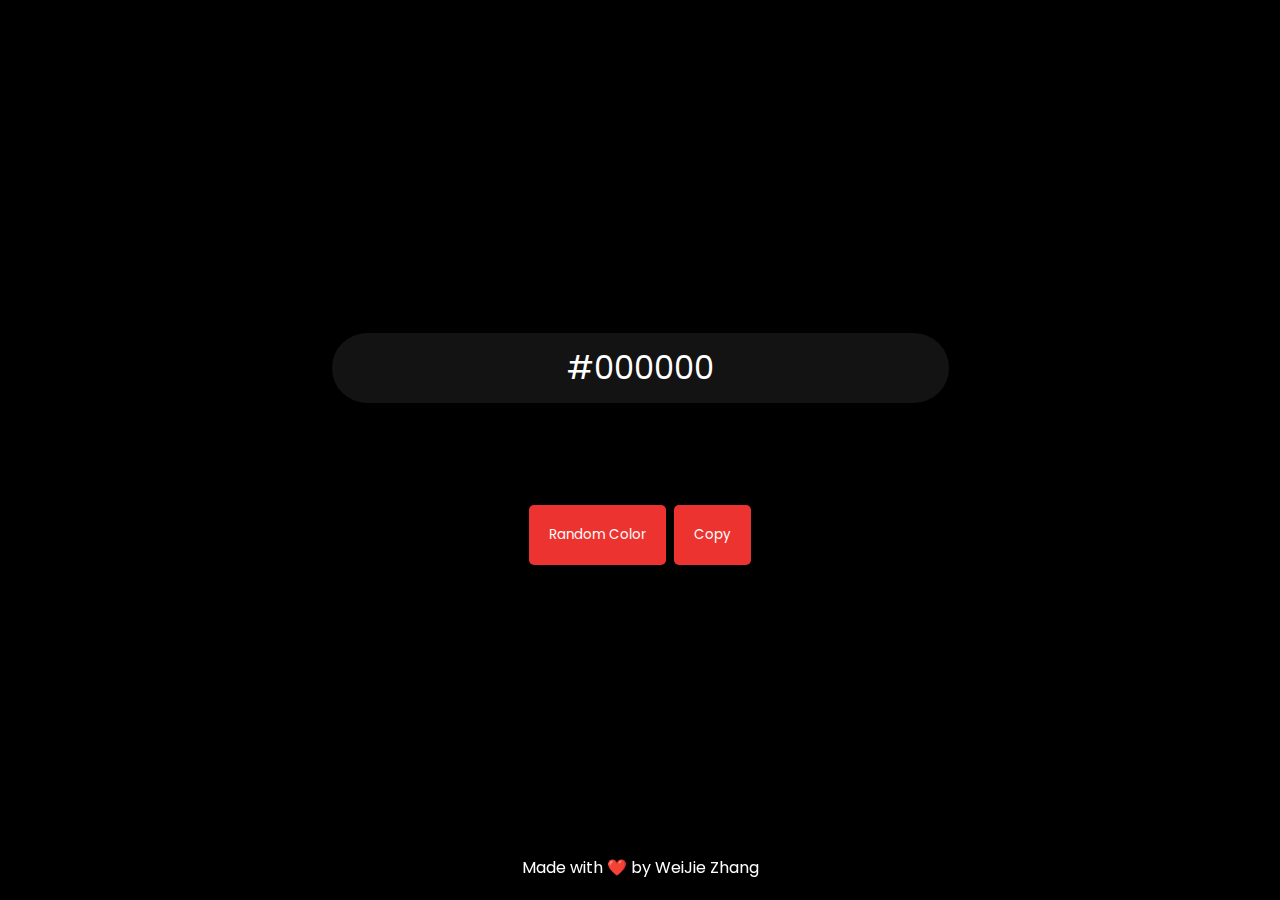
<file: colors.html>
<!DOCTYPE html>
<html lang="en">

<head>
    <meta charset="UTF-8">
    <meta name="viewport" content="width=device-width, initial-scale=1.0">
    <title>randomColorGenerator();</title>
    <meta name="theme-color" content="#000">
    <link href="https://fonts.googleapis.com/css2?family=Poppins&display=swap" rel="stylesheet">
    <meta name="google-site-verification" content="BsRcrQH_YwBW4zyBT2AexW2QIhoXcLCrtPoTWpZr7Bg" />
    <meta name="Description" content="Get Stunning Colors for your project!"/>
     <link rel="author" href="https://cdn.statically.io/gh/adithyapaib/adithyapai.com/27f1a882/img/adithya.webp"/>
     <meta name="Keywords" content="adithyapai adithya pai Adithya AdithyaPai ADITHYAPAI ADITHYA adithyapaib paiadithya adithyapai.com www.adithyapai.com"/>
    
 <script src="/asset/js/fa.js"></script>
</head>
<style>
    * {
        font-family: 'Poppins', sans-serif;
        padding: 0;
        margin: 0;

    }

    body {
        background: black;
        width: 100vw;
        height: 100vh;
        max-width: 100%;
        max-height: 100%;
        
    }

    .box {
        text-align: center;
        margin: 0;
        padding: 0;
        width: 100vw;
        max-width: 100%;
        overflow: hidden;
        position: absolute;
        padding: 0;
        left: 50%;
        top: 50%;
        transform: translate(-50%, -50%);

    }

    button {
        color: #fff !important;
        background: #ed3330;
        padding: 20px;
        border-radius: 5px;
        outline: none;
        display: inline-block;
        border: none;
        margin: 2px;
        transition: all 0.4s ease 0s;
        cursor: pointer;
    }

    button:active {
        background: #434343;
        letter-spacing: 1px;
        -webkit-box-shadow: 0px 5px 40px -10px rgba(0, 0, 0, 0.57);
        -moz-box-shadow: 0px 5px 40px -10px rgba(0, 0, 0, 0.57);
        box-shadow: 5px 40px -10px rgba(0, 0, 0, 0.57);
        transition: all 0.4s ease 0s;
    }

    .box input {
        height: 30px;
        width: fit-content;
        max-width: 90vw;
        font-size: 2em;
        padding: 20px 0px 20px 0px;
        border: none;
        border-radius: 100px;
        outline: none;
        margin-bottom: 100px;
        text-align: center;
        background: rgba(63, 62, 62, 0.308);
        color: rgb(255, 255, 255);
        
    }
    a 
    {
        text-emphasis: none;
        text-decoration: none;
         color: rgb(255, 255, 255);
         
    
    }
    footer
    {
        position: fixed;
        bottom: 0;
        padding-bottom: 10px;
        margin: 0;
        display: flex;
        justify-content: center;
       width: 100%;
        text-align: center;
        
    }
    footer p 
    {
        
        color: rgb(255, 255, 255);
        border-radius: 50px;
        padding: 10px;
    }
</style>

<body>
    <div class="box">
        <input id="p1"value="#000000" ></input>
        <br>
        <button onclick="clicked()">Random Color</button>
        <button id="copy">Copy</button>
    </div>
    <footer>
        <p> Made with ❤️ by <a href="#">WeiJie Zhang</a></p>
    </footer>

    <script>
        function clicked() {
            let c = "#" + Math.random().toString(16).substring(2, 8).toUpperCase();
            console.log(c)
            document.getElementById("p1").value = c;
            var metaThemeColor = document.querySelector("meta[name=theme-color]");
            metaThemeColor.setAttribute("content",c);
           setTimeout(function(){ document.body.style.backgroundColor = c; }, 15);
           document.getElementById("copy").innerHTML="Copy"
           document.getElementById("copy").style.background = "#ed3330";
      }
        
        let copy = document.getElementById("copy")
             copy.onclick = function()
             {
                let s = document.getElementById("p1");
                s.select();
                document.getElementById("copy").innerHTML="Copied !"
                document.getElementById("copy").style.color="#308E4A"
                document.execCommand("copy");
                window.getSelection().empty();
                document.getElementById("copy").style.background="#3ACF3C";
                
             }
    </script>
   
   
</body>

</html>
</file>
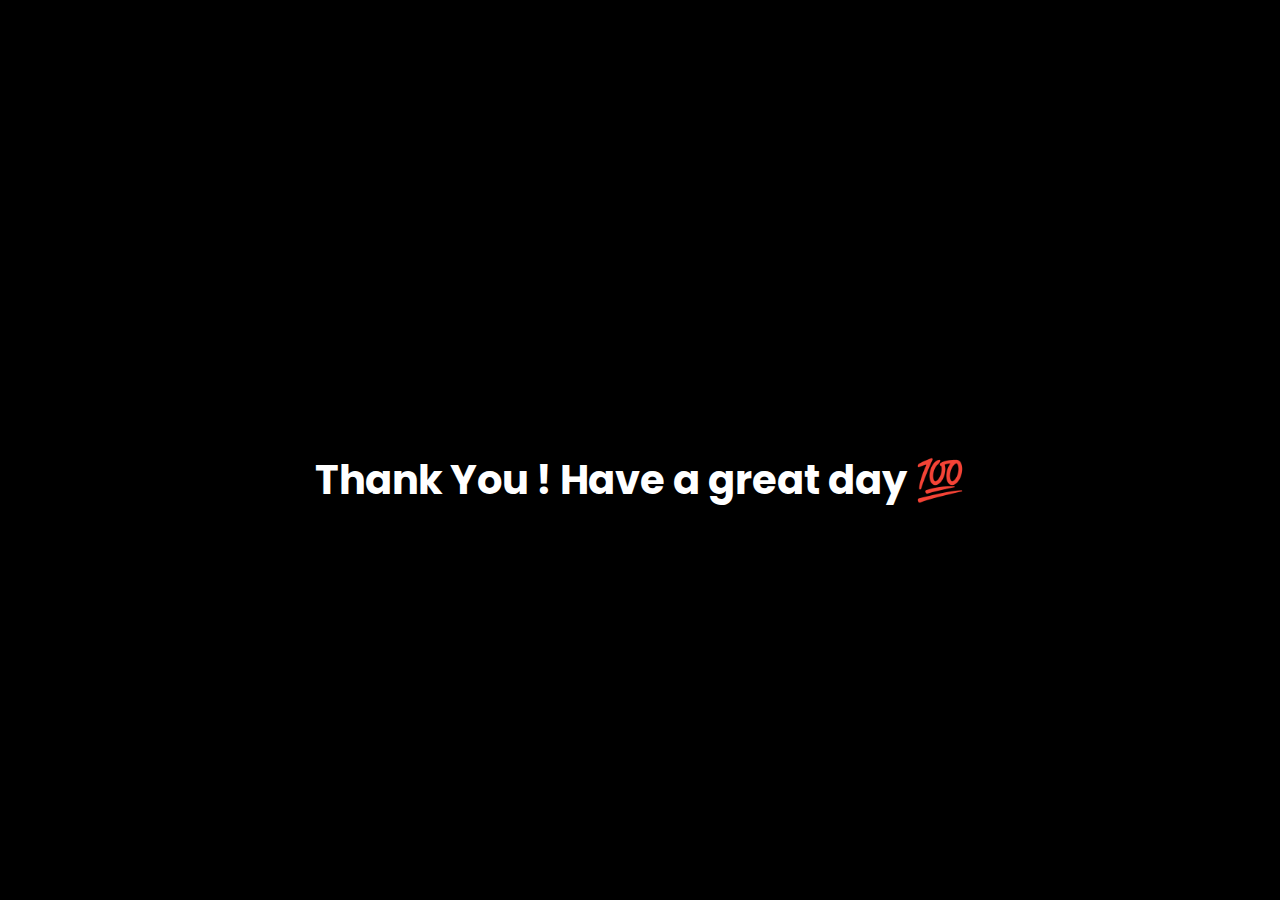
<file: thanks.html>
<!DOCTYPE html>
<html lang="en">
<head>
    <meta charset="UTF-8">
    <meta name="viewport" content="width=device-width, initial-scale=1.0">
    <title>Thank You</title>
    <meta name="theme-color" content="#000000">
</head>
<body>
    <style>
@import url("https://fonts.googleapis.com/css2?family=Poppins:ital@1&display=swap");
@import url("https://fonts.googleapis.com/css2?family=Poppins&display=swap");

*{
    margin: 0px;
    padding: 0px;
}

body{
    font-family: "Poppins", sans-serif;
}


.context {
    width: 100%;
    position: absolute;
    top:50vh;
    
}

.context h1{
    text-align: center;
    color: #fff;
    font-size: 2.5em;

}


.area{
    background: #000000;
    width: 100%;
    height:100vh;
    
   
}

.circles{
    position: absolute;
    top: 0;
    left: 0;
    width: 100%;
    height: 100%;
    overflow: hidden;
}

.circles li{
    position: absolute;
    display: block;
    list-style: none;
    width: 20px;
    height: 20px;
    background: #3e69c3;
    animation: animate 25s linear infinite;
    bottom: -150px;
    
}

.circles li:nth-child(1){
    left: 25%;
    width: 80px;
    height: 80px;
    animation-delay: 0s;
    background: #fff;
}


.circles li:nth-child(2){
    left: 10%;
    width: 20px;
    height: 20px;
    animation-delay: 2s;
    animation-duration: 12s;
}

.circles li:nth-child(3){
    left: 70%;
    width: 20px;
    height: 20px;
    animation-delay: 4s;
}

.circles li:nth-child(4){
    left: 40%;
    width: 60px;
    height: 60px;
    animation-delay: 0s;
    animation-duration: 18s;
    background: #fff;
}

.circles li:nth-child(5){
    left: 65%;
    width: 20px;
    height: 20px;
    animation-delay: 0s;
    background: #fff;
}

.circles li:nth-child(6){
    left: 75%;
    width: 110px;
    height: 110px;
    animation-delay: 3s;
}

.circles li:nth-child(7){
    left: 35%;
    width: 150px;
    height: 150px;
    animation-delay: 7s;
}

.circles li:nth-child(8){
    left: 50%;
    width: 25px;
    height: 25px;
    animation-delay: 15s;
    animation-duration: 45s;
    background: #fff;
}

.circles li:nth-child(9){
    left: 20%;
    width: 15px;
    height: 15px;
    animation-delay: 2s;
    animation-duration: 35s;
}

.circles li:nth-child(10){
    left: 85%;
    width: 150px;
    height: 150px;
    animation-delay: 0s;
    animation-duration: 11s;
}



@keyframes animate {

    0%{
        transform: translateY(0) rotate(0deg);
        opacity: 1;
        border-radius: 0;
    }

    100%{
        transform: translateY(-1000px) rotate(720deg);
        opacity: 0;
        border-radius: 50%;
    }

}
@media only screen and (max-width: 600px) {
    .context h1{
    text-align: center;
    color: #fff;
    font-size: 1.3em;
}

}
    </style>
<div class="context">
    <h1>Thank You ! Have a great day 💯</h1>
</div>


<div class="area" >
        <ul class="circles">
                <li></li>
                <li></li>
                <li></li>
                <li></li>
                <li></li>
                <li></li>
                <li></li>
                <li></li>
                <li></li>
                <li></li>
        </ul>
</div >

</body>
</html>
</file>
